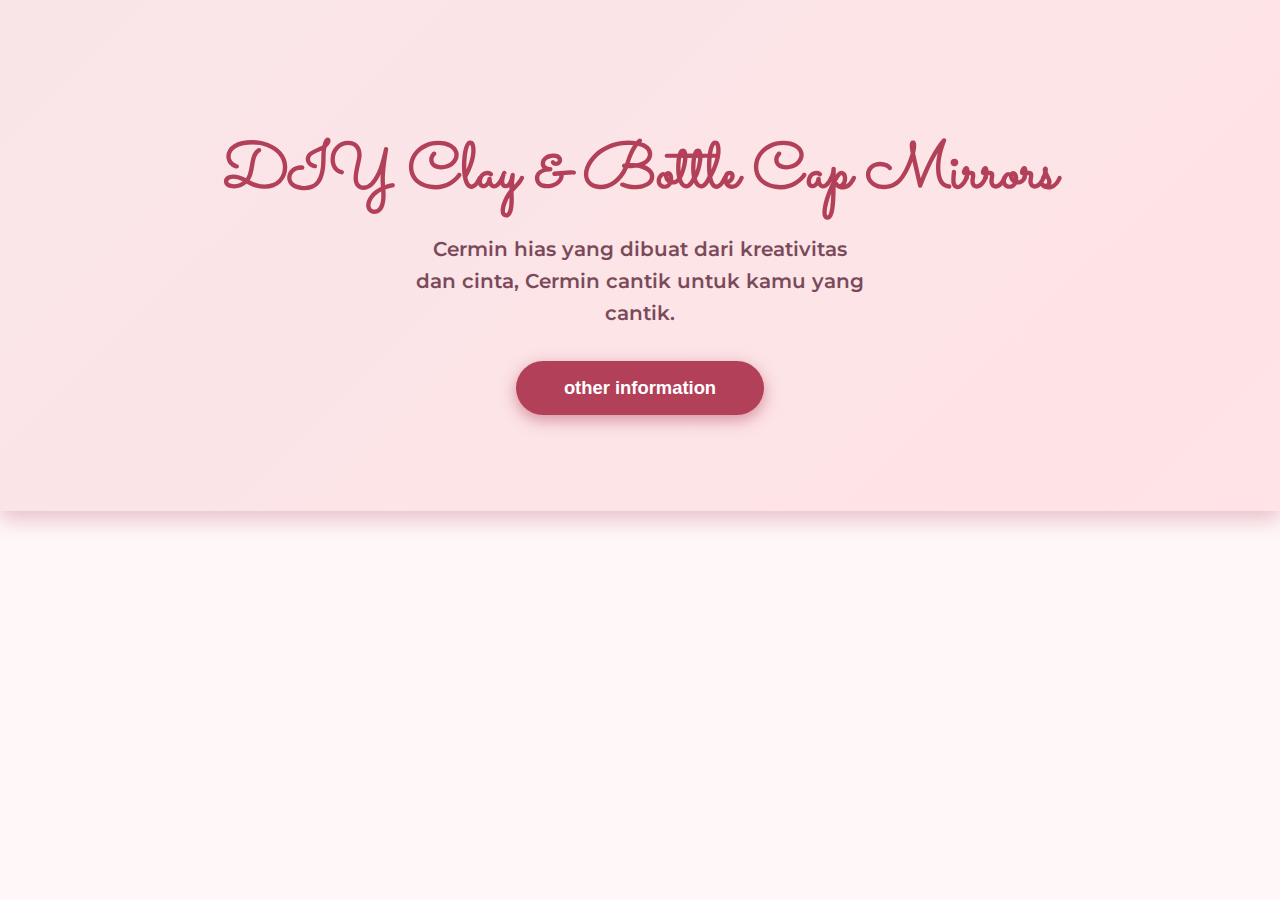
<file: index.html>
<!DOCTYPE html>
<html lang="en">
<head>
    <meta charset="UTF-8" />
    <meta name="viewport" content="width=device-width, initial-scale=1" />
    <title>DIY Clay & Bottle Cap Mirrors</title>
    <link rel="stylesheet" href="dashboard.css">
    </head>
    <body>

        <header>
          <h1>DIY Clay & Bottle Cap Mirrors</h1>
          <p>Cermin hias yang dibuat dari kreativitas dan cinta, Cermin cantik untuk kamu yang cantik.</p>
          <button onclick="window.location.href=('about.html')">other information</button>
        </header>
    </body>
</html>
</file>
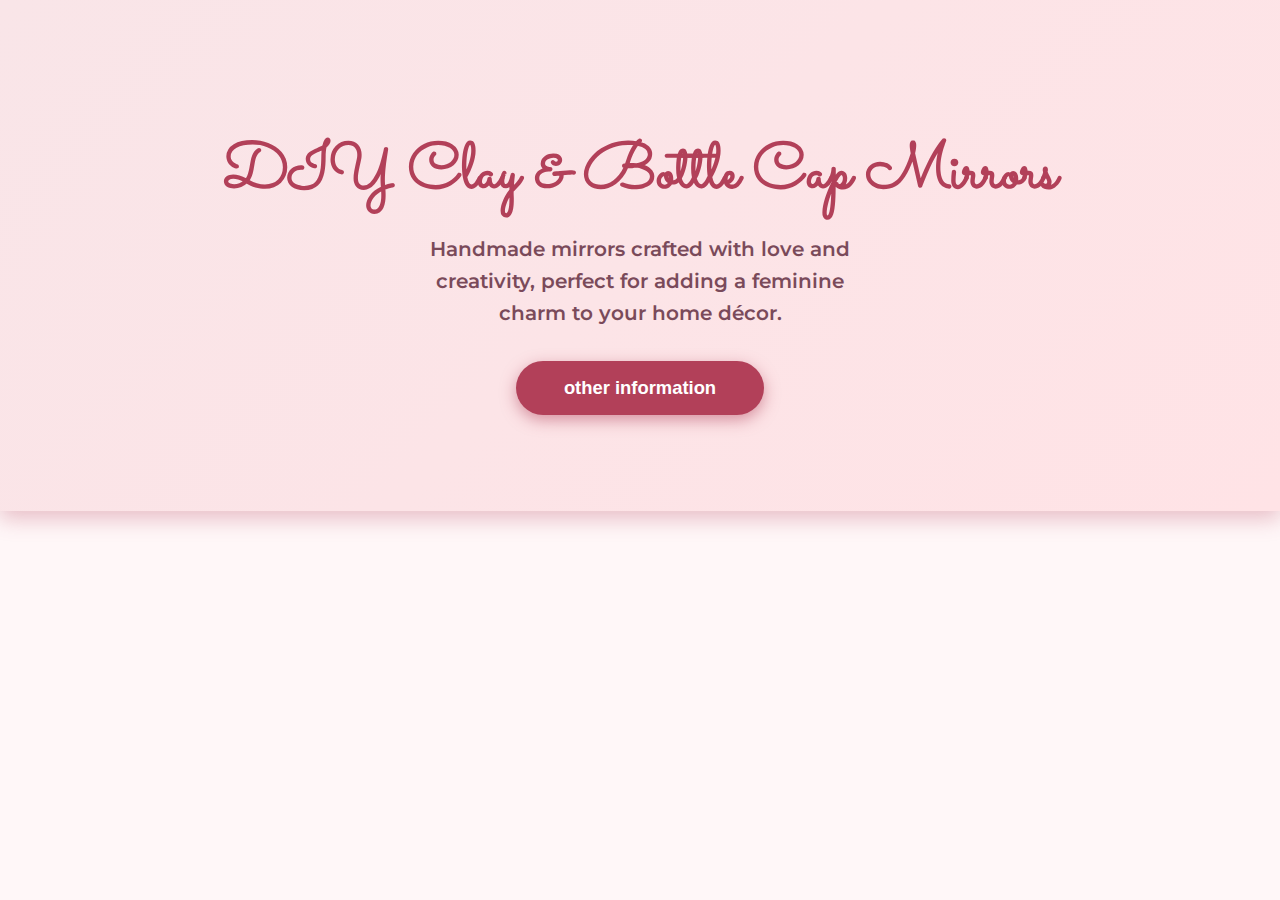
<file: dashboard.html>
<!DOCTYPE html>
<html lang="en">
<head>
    <meta charset="UTF-8" />
    <meta name="viewport" content="width=device-width, initial-scale=1" />
    <title>DIY Clay & Bottle Cap Mirrors - Unique Handmade Décor</title>
    <link rel="stylesheet" href="dashboard.css">
    </head>
    <body>

        <header>
          <h1>DIY Clay & Bottle Cap Mirrors</h1>
          <p>Handmade mirrors crafted with love and creativity, perfect for adding a feminine charm to your home décor.</p>
          <button onclick="window.location.href=('about.html')">other information</button>
        </header>
    </body>
</html>
</file>
<file: dashboard.css>
@import url('https://fonts.googleapis.com/css2?family=Sacramento&family=Montserrat:wght@400;600&display=swap');
  :root {
    --pink-light: #f9e5e8;
    --pink-dark: #b24059;
    --text-color: #4a2c38;
    --accent-color: #e07189;
    --background: #fff7f8;
  }

  * {
    box-sizing: border-box;
  }
  body {
    margin: 0;
    font-family: 'Montserrat', sans-serif;
    background-color: var(--background);
    color: var(--text-color);
    line-height: 1.6;
  }
  header {
    background: linear-gradient(135deg, var(--pink-light), #ffe3e6);
    padding: 5rem 2rem 6rem;
    text-align: center;
    box-shadow: 0 8px 20px rgba(178, 64, 89, 0.3);
  }
  header h1 {
    font-family: 'Sacramento', cursive;
    font-size: 4rem;
    margin-bottom: 0.5rem;
    color: var(--pink-dark);
  }
  header p {
    font-weight: 600;
    font-size: 1.25rem;
    max-width: 450px;
    margin: 0 auto 2rem;
    color: #7a4a5a;
  }
  header button {
    background-color: var(--pink-dark);
    color: white;
    border: none;
    padding: 1rem 3rem;
    font-size: 1.15rem;
    font-weight: 600;
    border-radius: 40px;
    cursor: pointer;
    box-shadow: 0 5px 15px rgba(178, 64, 89, 0.5);
    transition: background-color 0.3s ease;
  }
  header button:hover {
    background-color: #d94c6c;
  }

  main {
    max-width: 960px;
    margin: -4rem auto 3rem;
    padding: 0 1.5rem;
  }

  section {
    background: white;
    border-radius: 20px;
    padding: 2.5rem;
    margin-bottom: 3rem;
    box-shadow: 0 6px 18px rgba(178, 64, 89, 0.15);
  }

  section h2 {
    font-family: 'Sacramento', cursive;
    font-size: 2.8rem;
    color: var(--pink-dark);
    text-align: center;
    margin-bottom: 1rem;
  }

  .about-text {
    font-size: 1.15rem;
    text-align: center;
    color: #704551;
    max-width: 700px;
    margin: 0 auto;
    font-weight: 500;
  }

  .gallery {
    display: grid;
    grid-template-columns: repeat(auto-fit,minmax(220px,1fr));
    gap: 1.4rem;
  }
  .gallery img {
    width: 100%;
    border-radius: 14px;
    box-shadow: 0 6px 18px rgba(178, 64, 89, 0.2);
    object-fit: cover;
    height: 200px;
    cursor: pointer;
    transition: transform 0.3s ease;
  }
  .gallery img:hover {
    transform: scale(1.05);
    box-shadow: 0 12px 25px rgba(178, 64, 89, 0.35);
  }

  ul.benefits-list {
    list-style: none;
    padding: 0;
    max-width: 700px;
    margin: 0 auto;
    color: #7f4d5a;
  }
  ul.benefits-list li {
    background: var(--pink-light);
    margin: 1rem 0;
    padding: 1rem 1.6rem;
    border-radius: 30px;
    font-weight: 600;
    font-size: 1.15rem;
    box-shadow: 0 4px 12px rgba(178, 64, 89, 0.12);
    position: relative;
  }
  ul.benefits-list li::before {
    content: "✓";
    position: absolute;
    left: 1rem;
    top: 50%;
    transform: translateY(-50%);
    color: var(--pink-dark);
    font-weight: 800;
    font-size: 1.3rem;
  }

  form {
    max-width: 400px;
    margin: 0 auto;
    display: flex;
    flex-direction: column;
    gap: 1.3rem;
  }
  input[type="tel"] {
    padding: 0.85rem 1.1rem;
    font-size: 1rem;
    border-radius: 30px;
    border: 2px solid var(--pink-dark);
    outline-color: #d85371;
    transition: border-color 0.3s ease;
  }
  input[type="tel"]:focus {
    border-color: #d85371;
  }
  button[type="submit"] {
    background-color: var(--pink-dark);
    color: white;
    font-size: 1.15rem;
    font-weight: 600;
    font-height: 600;
    margin: 10px;
    padding: 10px;
    border: none;
    border-radius: 50px;
    cursor: pointer;
    box-shadow: 0 6px 18px rgba(178, 64, 89, 0.4);
    transition: background-color 0.3s ease;
  }
  button[type="submit"]:hover {
    background-color: #d94c6c;
  }

  #contact{
    display: flex;
    justify_content: center;
    align_item: center;
    flex-direction: column;
  }

  footer {
    text-align: center;
    padding: 2rem 1rem;
    font-size: 0.9rem;
    color: #9e626fcc;
  }

  @media (max-width: 480px) {
    header h1 {
      font-size: 3rem;
    }
    header p {
      font-size: 1.05rem;
      max-width: 90vw;
    }
    main {
      margin: -3rem auto 2rem;
    }
  }
</file>
